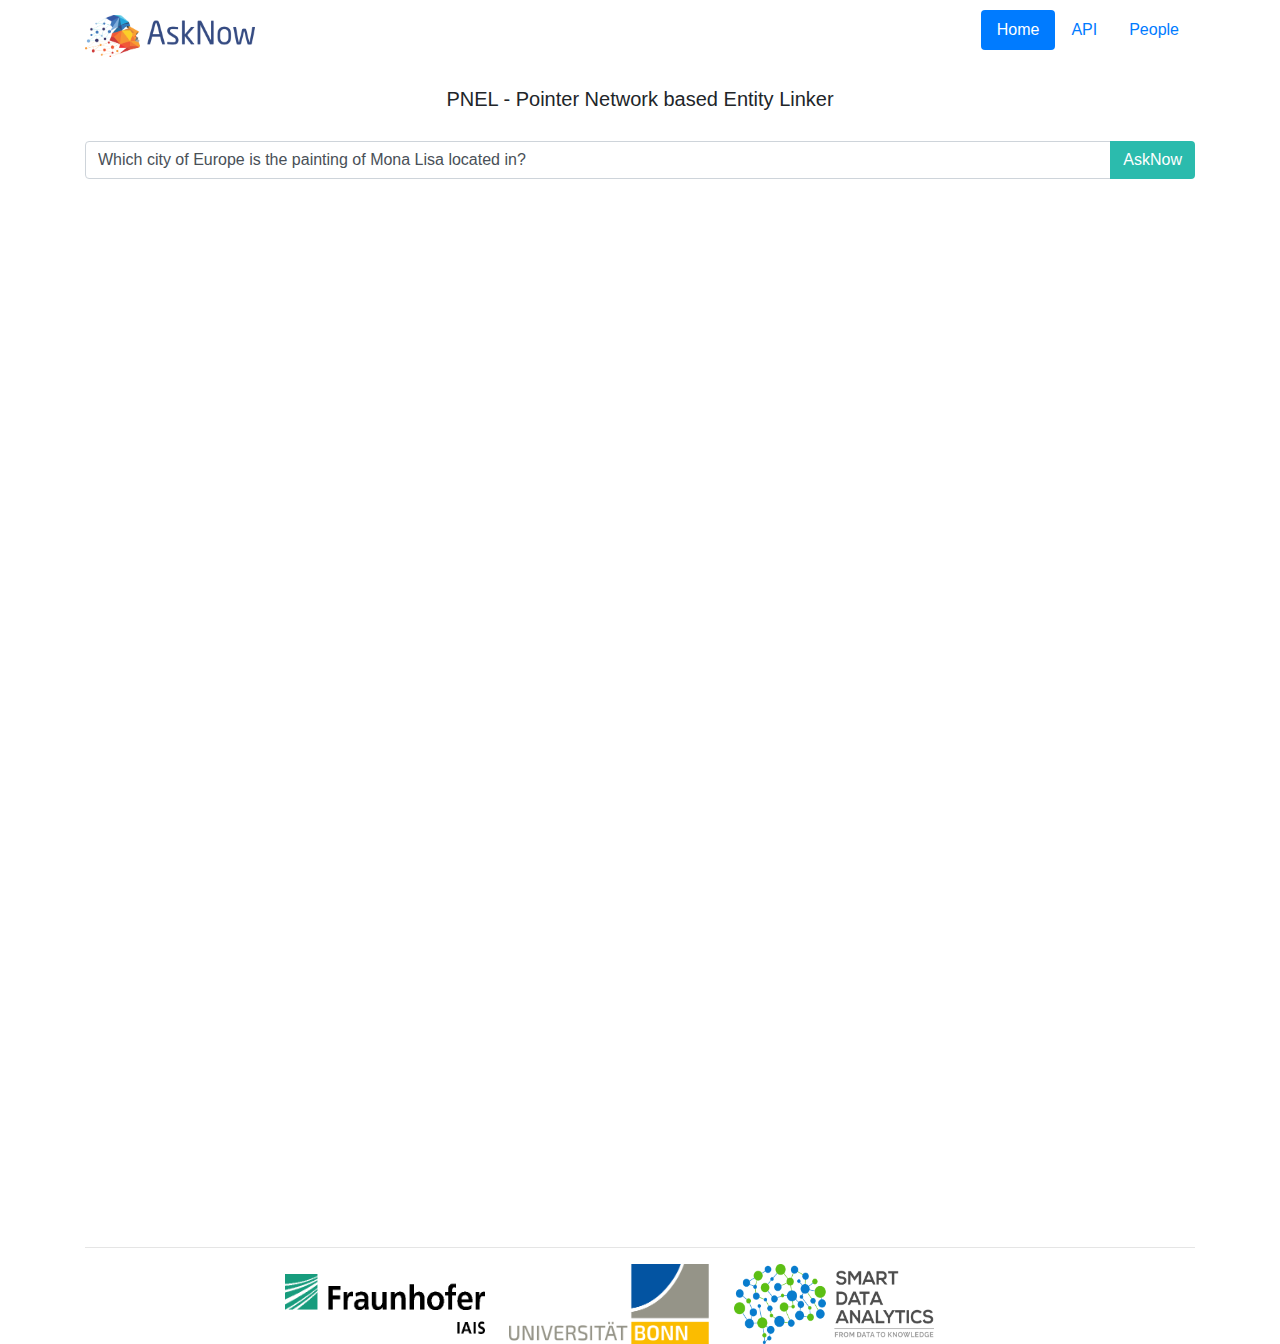
<file: index.html>
<html>
	<head>
		<link rel="stylesheet" href="css/bootstrap.min.css">
		<link rel="stylesheet" href="css/style.css">

		<script src="js/jquery-3.3.1.js"></script>
		<script src="https://cdnjs.cloudflare.com/ajax/libs/popper.js/1.12.9/umd/popper.min.js" integrity="sha384-ApNbgh9B+Y1QKtv3Rn7W3mgPxhU9K/ScQsAP7hUibX39j7fakFPskvXusvfa0b4Q" crossorigin="anonymous"></script>


		<script type="text/javascript">


			$(function(){
				var fetched_data=0;
				var chunks=[];
				$("#ask-now").click(function(){
					chunks=[];
					var results=[];
        			        //var proxy = "https://cors-anywhere.herokuapp.com/";
					var main_url = "http://pnel.sda.tech/pnel/api/processQuery";
					//var url = proxy+main_url;
                                        var url = main_url;
					var question = $("#user_question").val();
					$("#loader").css("display","block");
					$(".results").html('');
					console.log("not checked");

					$.ajax( url, {
					    type: "POST",
					    data:"{\"nlquery\":\""+question+"\",\"pagerankflag\":false}",
					    contentType: "application/json",

					}).done(function (data) {
						$("#loader").css("display","none");
						var entitychunks = JSON.parse(data);
                        fetched_data=data;
                        var keys = Object.keys(entitychunks['entities']);
						for(var i=0; i<keys.length; i++){
                            chunkstring = ' '
							chunkentids = [];
							for(var m in entitychunks['entities'][i]){
								chunkstring += ','+entitychunks['entities'][i][m][2];
								if (chunkentids.includes(entitychunks['entities'][i][m][0]) == false){
									chunkentids.push(entitychunks['entities'][i][m][0]);
								}
							}
                            results.push(chunkentids);
                            chunks.push([chunkstring]);
                        }

						var final_output="";
						for(var m in results){
							final_output += '<div class="col-md-6 order-md-6 mb-4" id="less5">';
					    	final_output += '<h4 class="d-flex  align-items-center mb-6">';
					    	final_output += '<span class="badge badge-secondary badge-pill" style="margin-right: 25px;">'+(results.length)+'</span>';
					    	final_output += '<span class="text-test">Result found for <strong>'+chunks[m]+'</strong></span>';
					    	final_output+= '</h4>';

					    	final_output+= '<ul class="list-group " style="auto;">';

							for(var x in results[m]){
								final_output+= '<li class="list-group-item"><a href="https://www.wikidata.org/wiki/'+(results[m][x])+'"target="_blank">'+(results[m][x])+'</a></li>';		
					   		}
					   		final_output+= '</ul></div>';

						}


						$(".results").html(final_output);

						}).fail(function (error) {
						    console.log("Error occured: error type: "+error);
						});


					
    					});
				});
		</script>

		<title>Ask Now</title>
	</head>


	<body>
		<div class="container">
			<ul class="nav nav-pills justify-content-end" id="nav-items">
			  <li class="nav-item">
			    <a class="nav-link active" href="#">Home</a>
			  </li>
			  <li class="nav-item">
			    <a class="nav-link" href="pages/api.html">API</a>
			  </li>
			  <li class="nav-item">
			    <a class="nav-link" href="pages/people.html">People</a>
			  </li>
			</ul>
			<img style="display: block;margin-right: auto; margin-top: -35px; padding-top: 0px;" src="img/AskNow_logo.png" alt="AskNow-logo" height="42" width="170">
			<h5>PNEL - Pointer Network based Entity Linker</h5>
			<div class="input-group mb-3" style="margin-top: 50px;">

			  <input type="text" class="form-control" value="Which city of Europe is the painting of Mona Lisa located in?" aria-label="ask-q" aria-describedby="basic-addon2" id="user_question">
			  <div class="input-group-append">
			    <button type="button" class="btn btn-default" id="ask-now">AskNow</button>
			  </div>
			</div>

			<div class="custom-control custom-checkbox my-1 mr-sm-2">
			    <input type="checkbox" class="custom-control-input" id="customControlInline">
			</div>
		</br>

		<div id="loader">
			<div class="loader-logo">
				<img src="img/loading.gif" >
			</div>
			<h5 style="text-align:center;">Fetching Data ....</h5>
		</div>


		<div class="results">

		</div>
	
	</body>

	<footer>
		<hr>
		<div class="footer-img">
			<img src="img/Fraunhofer.png" alt="AskNow-logo" height="60" width="200" style="margin-right: 20px;">
			<img src="img/uni-bonn.png" alt="AskNow-logo" height="80" width="200" style="margin-right: 20px;">
			<img src="img/sda-logo.png" alt="AskNow-logo" height="80" width="200" style="margin-right: 20px;">
		</div>
	</footer>
</html>
</file>
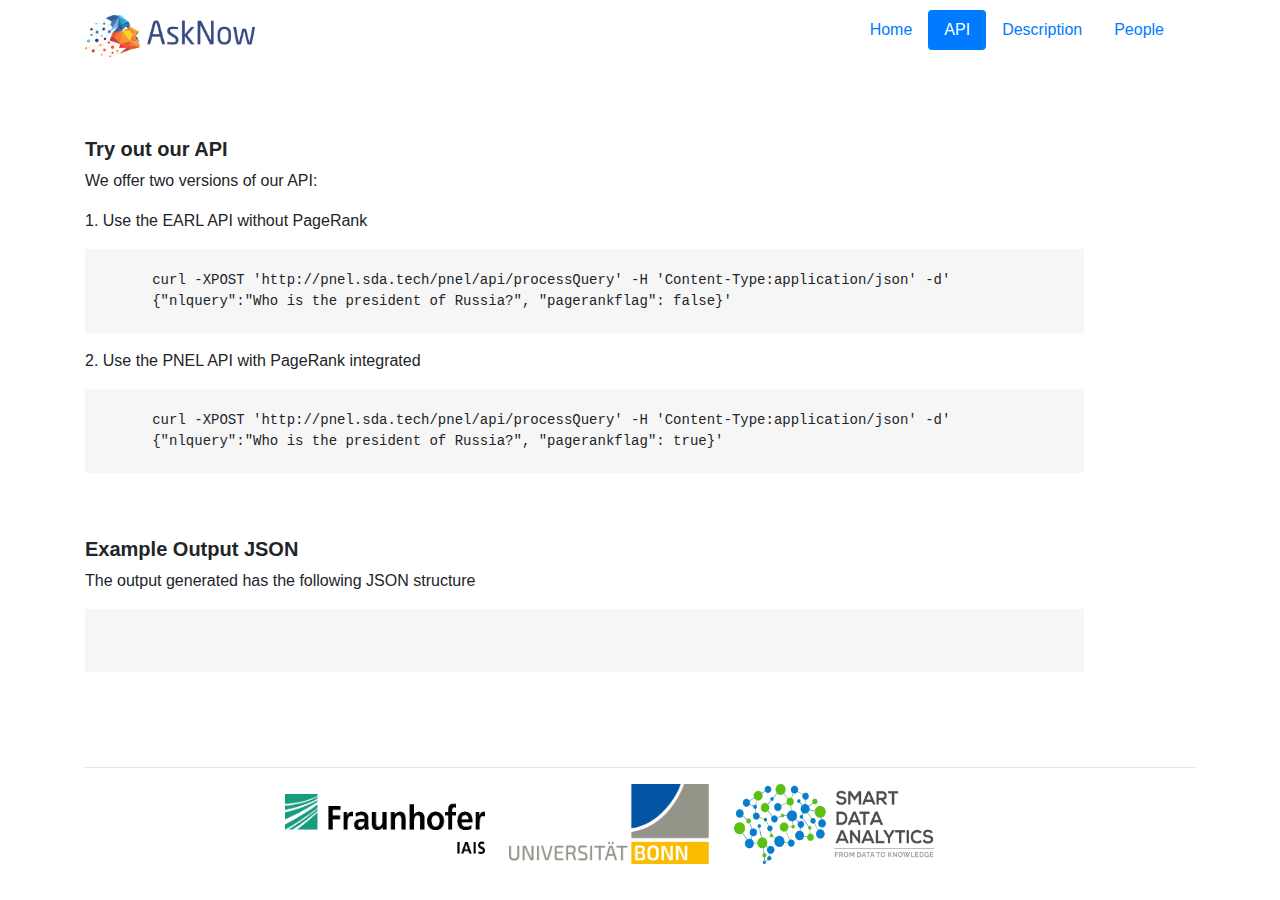
<file: pages/api.html>
<html>
	<head>
		<link rel="stylesheet" href="../css/bootstrap.min.css">
		<link rel="stylesheet" href="../css/api.css">

		<script src="../js/jquery-3.3.1.js"></script>
		<script src="https://cdnjs.cloudflare.com/ajax/libs/popper.js/1.12.9/umd/popper.min.js" integrity="sha384-ApNbgh9B+Y1QKtv3Rn7W3mgPxhU9K/ScQsAP7hUibX39j7fakFPskvXusvfa0b4Q" crossorigin="anonymous"></script>
		<title>API</title>
	</head>
	<body>
		<div class="container">
			<div class="container">
			<ul class="nav nav-pills justify-content-end" id="nav-items">
			  <li class="nav-item">
			    <a class="nav-link" href="../index.html">Home</a>
			  </li>
			  <li class="nav-item">
			    <a class="nav-link active" href="api.html">API</a>
			  </li>
			  <li class="nav-item">
			    <a class="nav-link" href="description.html">Description</a>
			  </li>
			  <li class="nav-item">
			    <a class="nav-link" href="people.html">People</a>
			  </li>
			</ul>
			
		</div>
		<img style="display: block;margin-right: auto; margin-top: -35px; padding-top: 0px;margin-bottom: 80px;" src="../img/AskNow_logo.png" alt="AskNow-logo" height="42" width="170">
		<h5><strong>Try out our API</strong></h5>

		<p>We offer two versions of our API:</p>

		<p>1. Use the EARL API without PageRank</p>

		<div class="code-blocks">
			<pre>
			<code>
	curl -XPOST 'http://pnel.sda.tech/pnel/api/processQuery' -H 'Content-Type:application/json' -d'
	{"nlquery":"Who is the president of Russia?", "pagerankflag": false}'</code>
		</pre>
	</div>
	    <p>2. Use the PNEL API with PageRank integrated</p>

	    <div class="code-blocks">
	    	<pre>
			<code>
	curl -XPOST 'http://pnel.sda.tech/pnel/api/processQuery' -H 'Content-Type:application/json' -d' 
	{"nlquery":"Who is the president of Russia?", "pagerankflag": true}'</code>
		</pre>
	    </div>
		</br>
		</br>

	    <h5><strong>Example Output JSON</strong></h5>
	    <p>The output generated has the following JSON structure</p>

	    <div class="code-blocks">
	    	<pre>
			<code>
	</code>
		</pre>
		</div>

	</body>




	


	<footer>
		<hr>
		<div class="footer-img">
			<img src="../img/Fraunhofer.png" alt="AskNow-logo" height="60" width="200" style="margin-right: 20px;">
			<img src="../img/uni-bonn.png" alt="AskNow-logo" height="80" width="200" style="margin-right: 20px;">
			<img src="../img/sda-logo.png" alt="AskNow-logo" height="80" width="200" style="margin-right: 20px;">
		</div>
	</footer>
</html>
</file>
<file: css/style.css>
.results{
	min-height: 100%;
}

h5{
  margin-top: 30px;
  margin-bottom: -20px;
  text-align: center;
}
#nav-items{
  margin-top:10px;
}

.scrollbar {
    margin-left: 30px;
    float: left;
    width: 100%;
    height: 247px;
    background: #fff;
    overflow-y: scroll;
}
.force-overflow {
    min-height: 400px;
}

.btn{
	background-color: #2BBBAD;
	color: white;
}

#loader{
  display:none;
  margin-bottom:30px;
}

.loader-logo{
  margin-left:46%;
  margin-right:auto;
  margin-top:-30px;
}
#countbar{
  margin-left:-14px;
}
.scrollbar-info::-webkit-scrollbar-track {
  -webkit-box-shadow: inset 0 0 6px rgba(0, 0, 0, 0.1);
  background-color: #F5F5F5;
  border-radius: 10px; }

.scrollbar-info::-webkit-scrollbar {
  background-color: #F5F5F5; }

.scrollbar-info::-webkit-scrollbar-thumb {
  border-radius: 10px;
  -webkit-box-shadow: inset 0 0 6px rgba(0, 0, 0, 0.1);
  background-color: #2BBBAD; }

footer {
   margin-top: 100px;
   position:relative;
   margin-left: auto;
   margin-right: auto;
}

.footer-img{
	margin-left: 200px;
	margin-right: auto;
}
#less5{
	margin-bottom: 30px;
  margin-left:-14px;
}

#notless5{
	min-width: 100%;
	width: auto;
	padding-bottom: 250px;
  margin-bottom:-30px;
}

#scrolled{
	margin-bottom: 30px;
  margin-left: -12px;
}
</file>
<file: css/api.css>
#nav-items{
  margin-top:10px;
}



.code-blocks{
  display: block;
  background-color: #F6F6F7;
  word-wrap: break-word;
  color: #FFFFFF;
  max-width: 90%;
  padding-bottom: -40px;
}



.force-overflow {
    min-height: 400px;
}

.btn{
	background-color: #2BBBAD;
	color: white;
}


#countbar{
  margin-left:-14px;
}


footer {
   margin-top: 100px;
   position:relative;
   bottom:5px;
   margin-left: auto;
   margin-right: auto;
}

.footer-img{
	margin-left: 200px;
	margin-right: auto;
}
</file>
